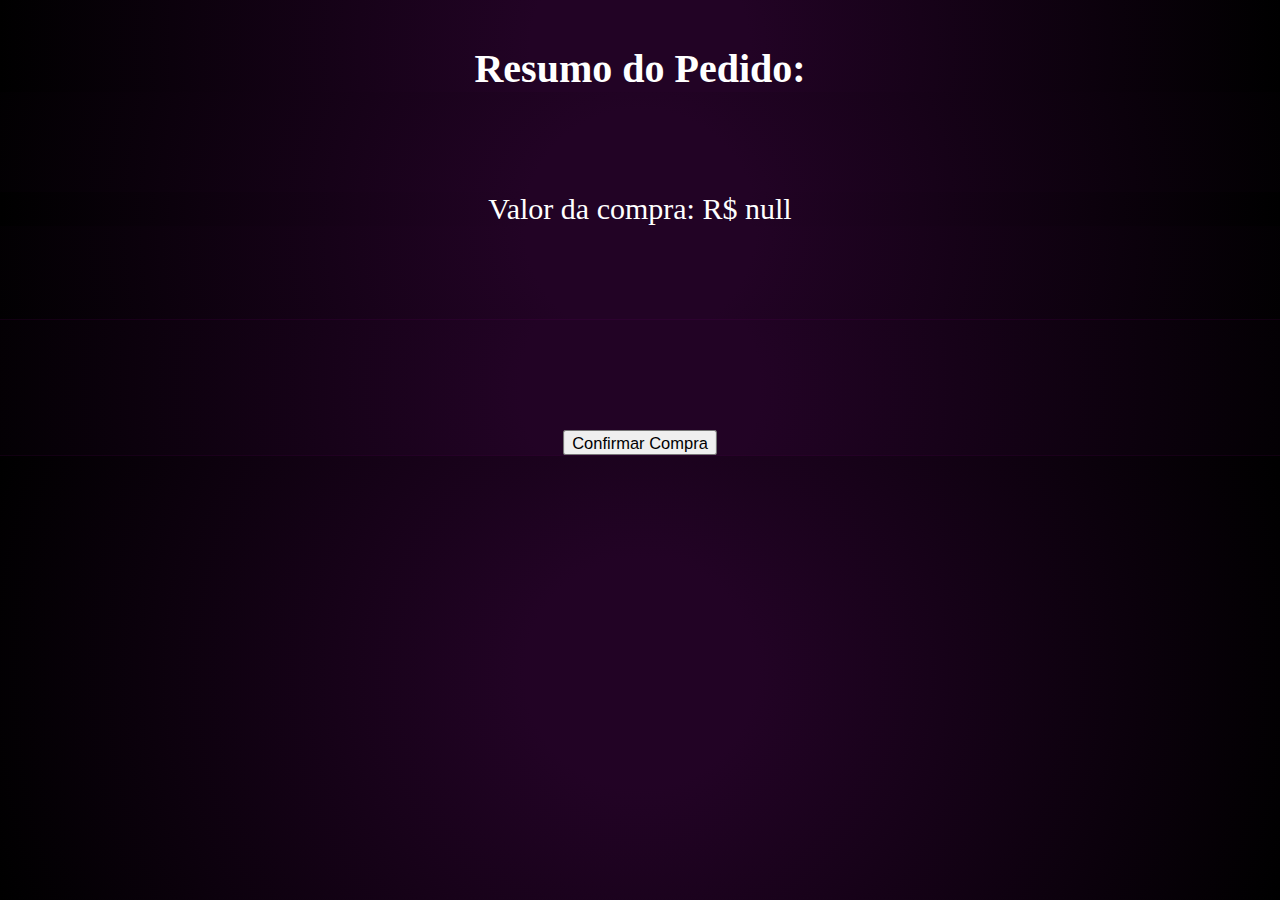
<file: Arquivos/pagina_pagamento.html>
<!DOCTYPE html>
<html lang="en">
<head>
    <meta charset="UTF-8">
    <meta http-equiv="X-UA-Compatible" content="IE=edge">
    <meta name="viewport" content="width=device-width, initial-scale=1.0">
    <link rel="stylesheet" href="pagina_pagamento.css">
    <link rel="shortcut icon" href="https://img.freepik.com/vetores-gratis/[base64].jpg" type="image/x-icon">
    <title>Página de Pagamento</title>
</head>
<body>
    <h1>Resumo do Pedido:</h1>

    <div id="nome-jogo"></div>
    <div id="valor-compra"></div>

    <div id="botaoconfirmar">
        <button onclick="confirmarCompra()">Confirmar Compra</button>
    </div>
    

    <script>
        // Recupera os parâmetros da URL
        const params = new URLSearchParams(window.location.search);
        const versao = params.get("versao");
        const valor = params.get("valor");
        const jogo = params.get("jogo");

        // Exibe o valor da compra
        const valorCompraElement = document.getElementById("valor-compra");
        const nomeJogoElement = document.getElementById("nome-jogo");
        nomeJogoElement.textContent= versao ;
        valorCompraElement.textContent = "Valor da compra: R$ " + valor;

        function confirmarCompra(){

            alert("Obrigado pela compra!!")
            window.location.href = 'index.html'

        }
    </script>
</body>
</html>
</file>
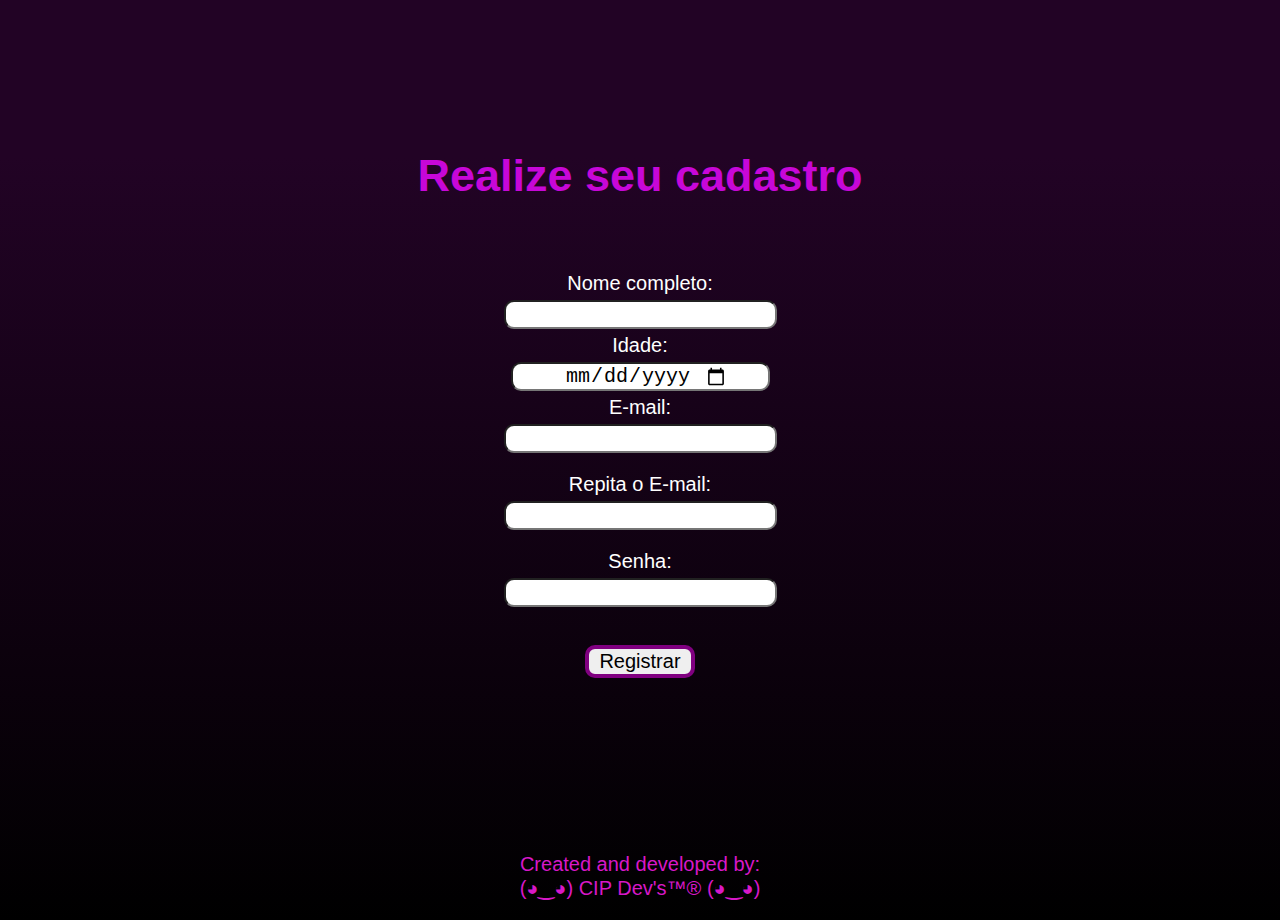
<file: Arquivos/paginaregistro.html>
<!DOCTYPE html>
<html lang="en">

<head>
    <meta charset="UTF-8">
    <meta http-equiv="X-UA-Compatible" content="IE=edge">
    <meta name="viewport" content="width=device-width, initial-scale=1.0">
    <link rel="shortcut icon" href="gamelogo.jfif" type="image/x-icon">
    <link rel="shortcut icon"
        href="https://img.freepik.com/vetores-gratis/[base64].jpg"
        type="image/x-icon">
    <title>GamePlace</title>
    <link rel="stylesheet" href="paginaregistrostyles.css">
</head>

<body>
    <main>

        <h1>Realize seu cadastro</h1>

        <div class="registro1">
            <label for="nome">Nome completo:</label>
            <input type="text" id="nomecomp" class="input-reg" required>

            <label for="idade">Idade:</label>
            <input type="date" id="idade" class="input-reg" required>
            
            <label for="email">E-mail:</label>
            <input type="text" id="email" class="input-reg" required>

            <label for="numero">Repita o E-mail:</label>
            <input type="text" id="email" class="input-reg" required>

            <label for="senha">Senha:</label>
            <input type="password" id="senha" class="input-reg" required><br>
            
            <button id="botao-enviar" onclick="validarRegistro()">Registrar</button>
        </div>
    </main>
    <footer>
        <p> Created and developed by: <br> (◕‿◕) CIP Dev's™® (◕‿◕) </p>
    </footer>
    <script src="paginaregistro.js"></script>
</body>

</html>
</file>
<file: Arquivos/pagina_pagamento.css>
body, h1, div {
    background: rgb(49, 7, 80);
    background: radial-gradient(circle, rgba(49, 7, 80, 1) 0%, rgba(34, 3, 37, 1) 0%, rgba(34, 3, 37, 1) 17%, rgba(0, 0, 0, 1) 100%);
    margin: 0;
    padding: 0;
    color: white;
}

h1 {
    text-align: center;
    padding-top: 45px;
    font-size: 40px;
}

#nome-jogo{
     text-align: center;
    margin-top: 100px;
    font-size: 30px;

}

#valor-compra {
    text-align: center;
    margin-top: 100px;
    font-size: 30px;
}

#botaoconfirmar, button {
    text-align: center;
    margin-top: 100px;
   font-size: 15px;
   
}

#botaoconfirmar, button:hover{
  transform: scale(1.1);
  background-color: purple;
  color: white;
}

.footer {
    text-align: center;
    font-size: 25px;
    font-weight: lighter;
    padding-bottom: 20px;
}

.footer p {
    color: white;
}
</file>
<file: Arquivos/paginaregistrostyles.css>
body {
    background: rgb(74, 7, 80);
    background: linear-gradient(180deg, rgba(74, 7, 80, 1) 0%, rgba(34, 3, 37, 1) 0%, rgba(34, 3, 37, 1) 17%, rgba(0, 0, 0, 1) 100%);
    margin: auto;
}

main {
    padding: 100px;
    text-align: center;
  }
  
main h1 {
    margin-bottom: 30px;
    color: rgb(199, 7, 216);
    font-size: 45px;
    text-align: center;
    font-family: 'Lucida Sans', 'Lucida Sans Regular', 'Lucida Grande', 'Lucida Sans Unicode', Geneva, Verdana, sans-serif;
  }
  
.registro1 {
    text-align: center;
    color: white;
  }
  
.registro1,
  p {
    font-size: 20px;
    font-family: 'Lucida Sans', 'Lucida Sans Regular', 'Lucida Grande', 'Lucida Sans Unicode', Geneva, Verdana, sans-serif;
    padding-top: 5px;
  }
  
.footer,
  p {
    color: rgb(216, 24, 200);
    text-align: center;
  }
  
.rodape,
  img {
    margin: auto;
  }
  
.input-reg {
    display: block;
    margin: 5px auto;
    font-size: 20px;
    border-radius: 10px;
    text-align: center;
  }

#botao-enviar {
    font-size: 20px;
    margin: 10px;
    border-radius: 10px;
    padding-left: 10px;
    padding-right: 10px;
    border: 4px solid purple;
}

#botao-enviar:hover{
  transform: scale(1.1);
  background-color: purple;
  color: white;
}

.registro1{
  padding: 20px;
  margin: 20px;
}

.registro1, h1{
  padding: 20px;
}

#idade{
  padding-right: 40px;
  padding-left: 40px;
}

#email{
  margin-bottom: 20px;
}
</file>
